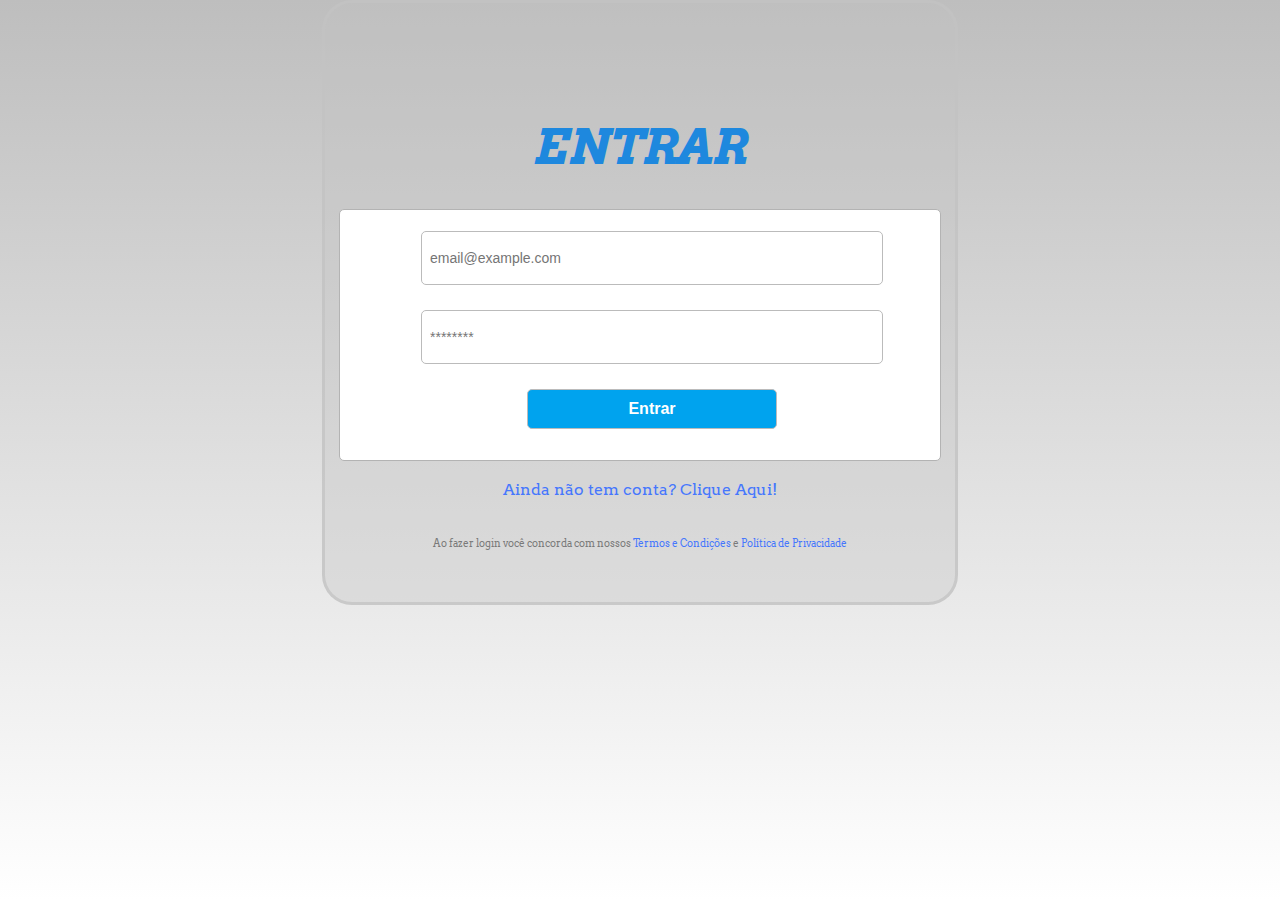
<file: index.html>
<!DOCTYPE html>
<html>
    <head>
        <title>Sistema Exemplo</title>
        <meta charset="UTF-8">
        <link rel="stylesheet" type="text/css" href="css/estiloSistema.css"/>
    </head>

    <body>
        <div id="divMascara">
            <header>
                <h1>Entrar</h1> 
            </header>
                <div id="divPainelLogin">
                    <form method="post" action="">
                        <fieldset>
                            <input type="text" name="email" placeholder="email@example.com"/><br/><br/>
                            <input type="password" name="senha" placeholder="********"/><br/><br/>
                            <a href="bem-vindo.html"><input type="button" value="Entrar" id="botaoEntrar"/></a>
                        </fieldset>
                    </form>
                </div>

                <br/>
                <a href="criarConta.html" id="linkCriarConta" class="container-fluid p-0 container-sm d-flex justify-content-center">Ainda não tem conta? Clique Aqui!</a><br/><br/><br/>

                <div id="divTermos">
                    Ao fazer login você concorda com nossos
                    <a href="">Termos e Condições</a> e
                    <a href="">Política de Privacidade</a>
                </div>
                <br/><br/>
        </div>

        <script type="text/javascript" src="js/script.js"></script>  
        
    </body>
</html>
</file>
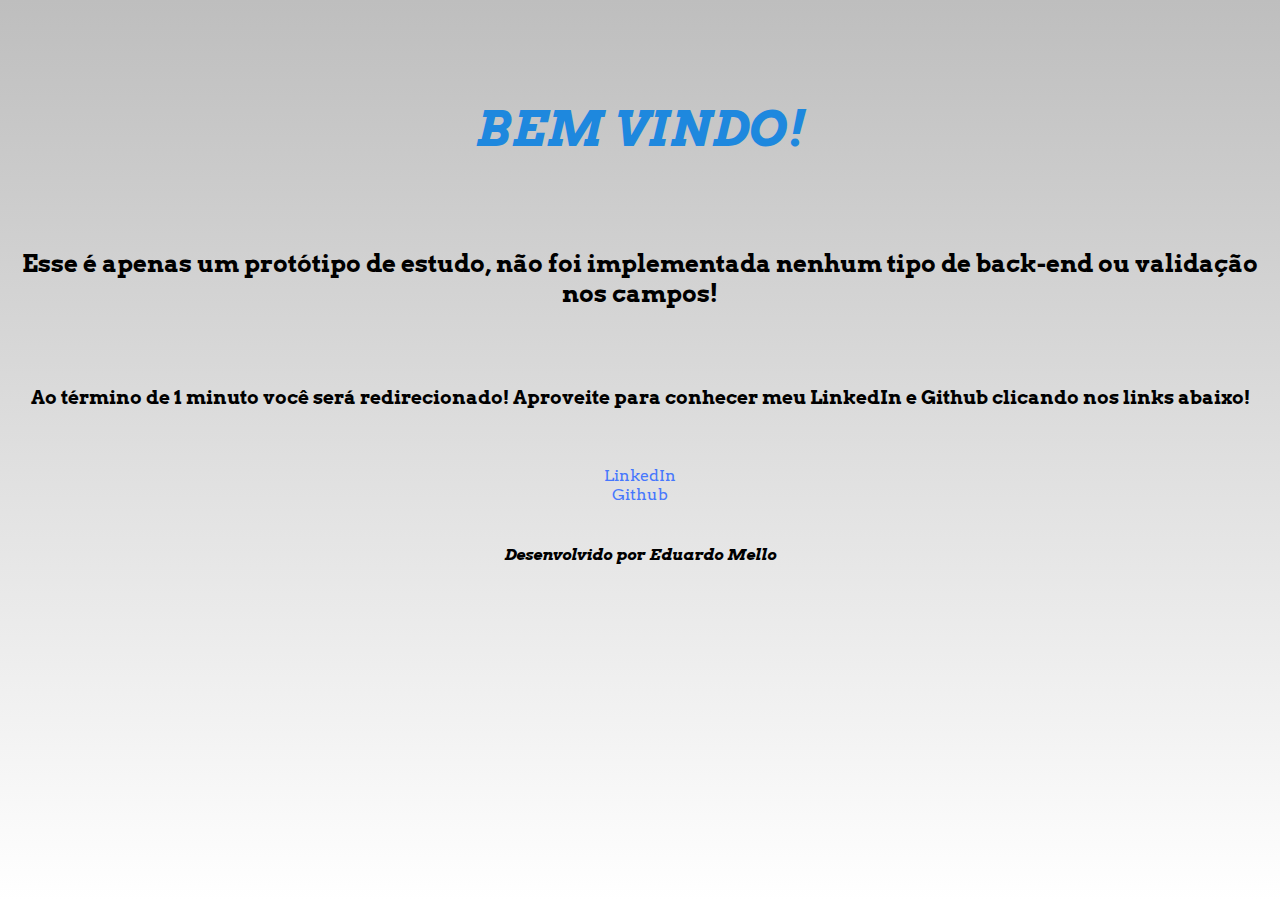
<file: bem-vindo.html>
<!DOCTYPE html>
<html>
    <head>
        <title>Sistema Exemplo</title>
        <meta charset="UTF-8">
        <link rel="stylesheet" type="text/css" href="css/estiloSistema.css"/>
        <script type="text/javascript" src="js/script.js"></script>
        <meta http-equiv="refresh" content="15;index.html"/>
    </head>

    <body>
        <header>
            <h1>Bem vindo!</h1> 
        </header>
            
            <div>
                <br/><br/><h2>Esse é apenas um protótipo de estudo, não foi implementada nenhum tipo de back-end ou validação nos campos!</h2><br/><br/>

                <h3>Ao término de 1 minuto você será redirecionado! Aproveite para conhecer meu LinkedIn e Github clicando nos links abaixo!</h3><br/>
                
                <br/><a href="https://www.linkedin.com/in/eduardo-mello-1b254322a/">LinkedIn</a>
                <br/><a href="https://github.com/eduardomellog">Github</a>
            
                <br/><br/><h4 style="font-style: italic;">Desenvolvido por Eduardo Mello</h4>
          
            </div>
        
    </body>
</html>
</file>
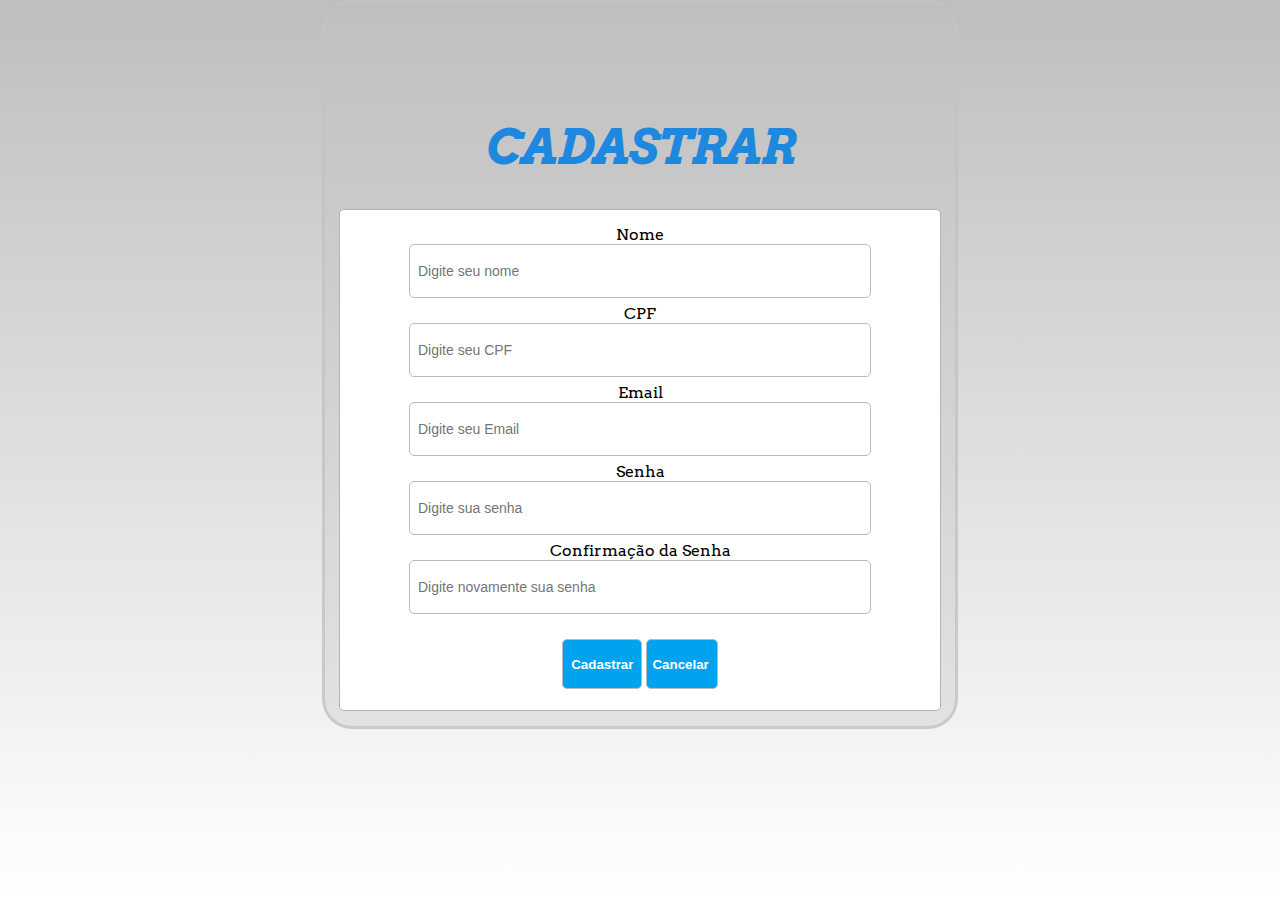
<file: criarConta.html>
<!DOCTYPE html>
<html>
    <head>
        <title>Sistema Exemplo</title>
        <meta charset="UTF-8">
        <link rel="stylesheet" type="text/css" href="css/estiloSistema.css"/>
        <script type="text/javascript" src="js/script.js"></script>
    </head>

    <body>
        <div id="divMascara">
        <header>
            <h1>Cadastrar</h1> 
        </header>
            <div id="divPainelCriarConta">
                <form>
                    <label>Nome</label><br/>
                    <input type="text" name="nome" placeholder="Digite seu nome" required minlength="3"/><br/>
                    <label>CPF</label><br/>
                    <input type="text" name="cpf" placeholder="Digite seu CPF" 
                    onkeydown="return isNumberKey(event)" required maxlength="11" minlength="11"/><br/>
                    <label>Email</label><br/>
                    <input type="text" name="email" placeholder="Digite seu Email" required minlength="5"/><br/>
                    <label>Senha</label><br/>
                    <input type="password" name="senha" id="senha" placeholder="Digite sua senha" required minlength="3"/><br/>
                    <label>Confirmação da Senha</label><br/>
                    <input type="password" name="cSenha" id="cSenha" placeholder="Digite novamente sua senha" required minlength="3"/><br/><br/>
                
                    <a href="bem-vindo.html"><input type="button" value="Cadastrar" id="btnCadastrar"></a>
                    <a href="index.html"><input type="button" value="Cancelar" id="btnCancelar" style="padding-left: 5px;"></a>
                </form>
            </div>
        </div>
    </body>
</html>
</file>
<file: css/estiloSistema.css>
@import url('https://fonts.googleapis.com/css2?family=Arvo&display=swap');

body
{
  font-family: 'Arvo', serif;
  background-image: linear-gradient(to bottom, rgb(190, 190, 190), rgb(255, 255, 255));
  background-repeat: no-repeat;
  background-position: center;
  background-size: cover;
  background-attachment: fixed;
  text-align: center;
  margin: 0px 0px 0px 0px;
}

div#divPainelLogin, div#divPainelCriarConta
{
  margin-left: auto;
  margin-right: auto;
  padding-top: 15px;
  padding-bottom: 15px;
  width: 600px;
  border: #b3b3b3;
  border-style: solid;
  border-radius: 5px;
  background-color: white;
  border-width: 1px;
}

div#divMascara
{
  border-radius: 30px;
  margin-left: auto;
  margin-right: auto;
  padding-top: 15px;
  padding-bottom: 15px;
  width: 630px;
  border: #c2c2c2c2;
  border-style: solid;
  background-color: #c2c2c259;
}

label{
  text-align: left;
}

a
{
  color: #4677fd;
  text-decoration: none;
}

a:hover
{
  text-decoration: underline;
}

h1
{
  color: #1e88de;
  text-transform: uppercase;
  font-style: italic;
  font-size: 48px;
  width: 500px;
  margin-left: auto;
  margin-right: auto;
  border-radius: 30px;
}

fieldset
{
  width: 600px;
  margin-left: auto;
  margin-right: auto;
  border-width: 0px;
}

input,
textarea,
select
{
  border: 1px solid #bbbbbb;
  height: 50px;
  margin-bottom: 6px;
}

input[type=text],
input[type=password],
select
{
  font-size: 14px;
  width: 450px;
  padding-left: 8px;
  border-radius: 5px;
}

input[type=button],
input[type=submit]
{
  background-color: #00a3ee;
  color: #ffffff;
  font-weight: bold;
  text-transform: capitalize;
  border-radius: 5px;
  padding: 5px 8px;
}

input[type=button]:hover,
input[type=submit]:hover
{
  background-color: #69c5ee;
  border-color: #1e9bde;
}

input#botaoEntrar
{
    width: 250px;
    height: 40px;
    font-size: 16px;
    margin-left: auto;
    margin-right: auto;
}

div#divTermos
{
    margin-left: auto;
    margin-right: auto;
    font-size: 10px;
    width: auto;
    color: #7a7a7a;
}

header
{
    margin-top: 100px;
}

div#mensagemDeSucesso
{
 background-color: #0baf00;
 width: 350px;
 margin-left: auto;
 margin-right: auto;
 border-radius: 10px;
 color: #ffffff;
 padding: 10px;
}

div#mensagemDeErro
{
  background-color: #d40000;
  width: 350px;
  margin-left: auto;
  margin-right: auto;
  border-radius: 10px;
  color: #ffffff;
  padding: 10px;
}
</file>
